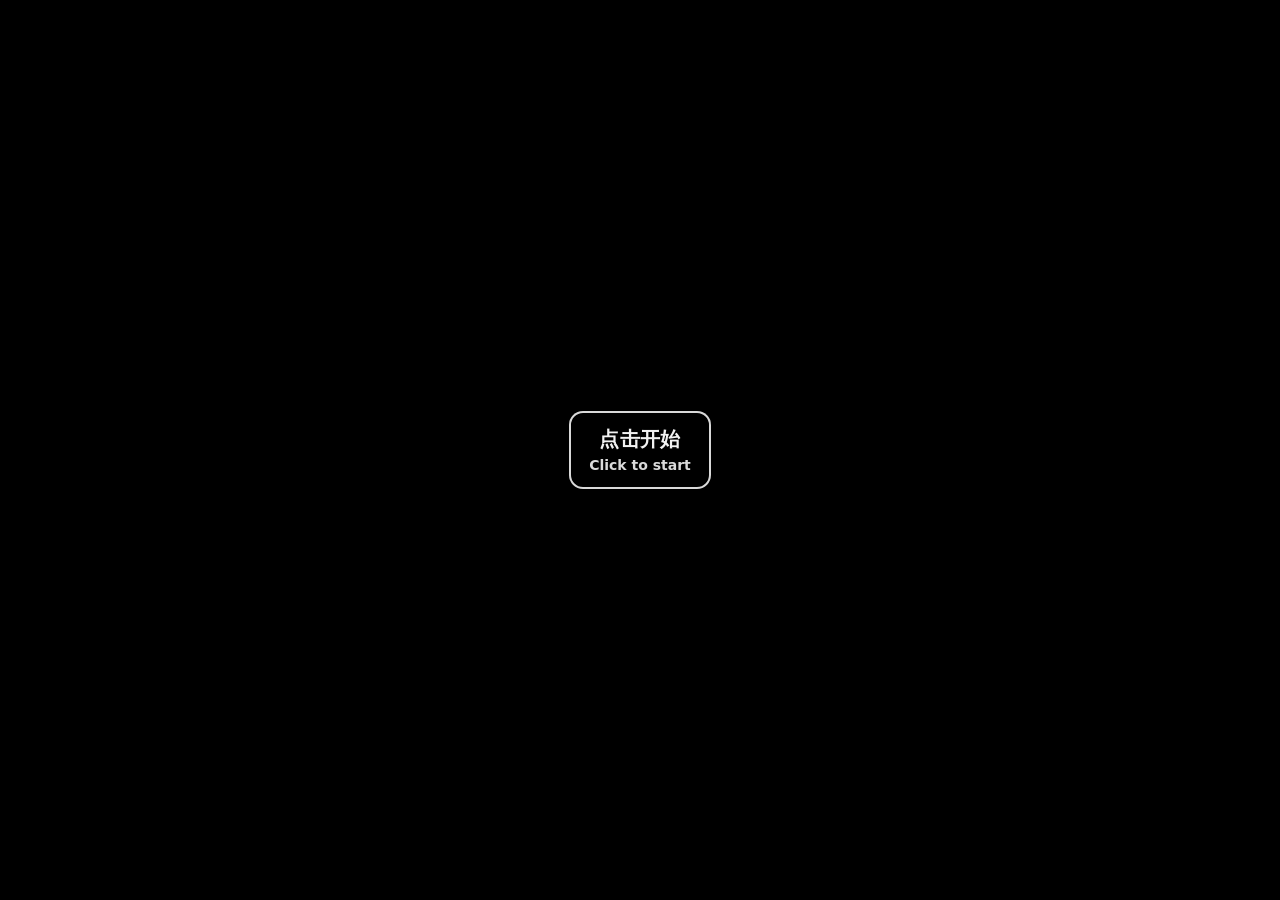
<file: your-player/index.html>
<!doctype html>
<html lang="zh-CN">
<head>
  <meta charset="utf-8" />
  <meta name="viewport" content="width=device-width,initial-scale=1,viewport-fit=cover" />
  <title>Dual Screen Narrative</title>

  <style>
    html, body {
      margin: 0;
      height: 100%;
      background: #000;
      overflow: hidden;
      font-family: system-ui, -apple-system, Segoe UI, Roboto, "PingFang SC", "Microsoft YaHei", sans-serif;
    }

    /* 全屏视频 */
    #video {
      position: fixed;
      inset: 0;
      width: 100vw;
      height: 100vh;
      object-fit: cover;
      background: #000;
    }

    /* 中央覆盖层：用于 Click to start（叠在第一幕画面中间） */
    #startHint {
      position: fixed;
      inset: 0;
      display: grid;
      place-items: center;
      z-index: 10;
      cursor: pointer;
      user-select: none;
      text-align: center;
      padding: 24px;
      box-sizing: border-box;
      background: rgba(255, 255, 255, 0); /* 不要黑遮罩：直接叠在视频上 */
    }

    .hintBox {
      display: inline-block;
      padding: 14px 18px;
      border-radius: 14px;
      border: 2px solid rgba(255,255,255,0.85);
      background: rgba(0,0,0,0.35);
      backdrop-filter: blur(6px);
    }
    .hintTitle {
      color: rgba(255,255,255,0.95);
      font-weight: 800;
      font-size: 20px;
      letter-spacing: 0.4px;
      line-height: 1.2;
    }
    .hintSub {
      margin-top: 6px;
      color: rgba(255,255,255,0.9);
      font-weight: 700;
      font-size: 14px;
      line-height: 1.2;
      opacity: 0.95;
    }

    /* 选项居中层（全屏居中，不在下角） */
    #choiceOverlay {
      position: fixed;
      inset: 0;
      z-index: 9;
      display: none;            /* 需要时再显示 */
      place-items: center;
      pointer-events: none;     /* 默认不吃点击，内部再开 */
    }

    #choicePanel {
      width: min(900px, 92vw);
      pointer-events: auto;
      text-align: center;
      padding: 18px 18px 16px;
      border-radius: 18px;
    
     
    }

    #question {
      color: rgba(255,255,255,0.96);
      font-weight: 900;
      font-size: 18px;
      line-height: 1.25;
      text-shadow: 0 2px 10px rgba(0,0,0,0.45);
      margin-bottom: 12px;
    }

    #options {
      display: flex;
      flex-direction: column;
      gap: 10px;
      align-items: center;
    }

    button.option {
      width: min(720px, 88vw);
      background: rgba(0,0,0,0.35);
      color: rgba(255,255,255,0.96);
      border: 2px solid rgba(255,255,255,0.85); /* 白色描边 */
      padding: 12px 14px;
      border-radius: 14px;
      font-size: 16px;
      font-weight: 900;         /* 加粗 */
      cursor: pointer;
      text-align: center;
      backdrop-filter: blur(6px);
      line-height: 1.25;
      text-shadow: 0 2px 10px rgba(0,0,0,0.45);
    }
    button.option:hover { background: rgba(0,0,0,0.45); }
    button.option:active { transform: translateY(1px); }

    /* 小字提示（可选） */
    #microHint {
      margin-top: 10px;
      color: rgba(255,255,255,0.85);
      font-size: 12px;
      font-weight: 700;
      opacity: 0.95;
    }

    /* 调试（默认关） */
    #debug {
      position: fixed;
      top: 10px;
      left: 10px;
      z-index: 20;
      color: rgba(255,255,255,0.7);
      font-size: 12px;
      font-family: ui-monospace, SFMono-Regular, Menlo, Monaco, Consolas, "Liberation Mono", monospace;
      background: rgba(0,0,0,0.35);
      padding: 6px 8px;
      border-radius: 8px;
      display: none; /* 想看改成 block */
    }
  </style>
</head>

<body>
  <!-- muted + playsinline：更稳；先 load 第一幕以显示画面，但不 play -->
  <video id="video" playsinline preload="auto"></video>

  <!-- 第一幕中央 Click to start（中英双语） -->
  <div id="startHint" role="button" aria-label="Click to start">
    <div class="hintBox">
      <div class="hintTitle">点击开始</div>
      <div class="hintSub">Click to start</div>
    </div>
  </div>

  <!-- 选项居中层 -->
  <div id="choiceOverlay">
    <div id="choicePanel">
      <div id="question"></div>
      <div id="options"></div>
      <div id="microHint">点击选项 / Click an option</div>
    </div>
  </div>

  <div id="debug"></div>

  <script src="./game.js"></script>
</body>
</html>
</file>
